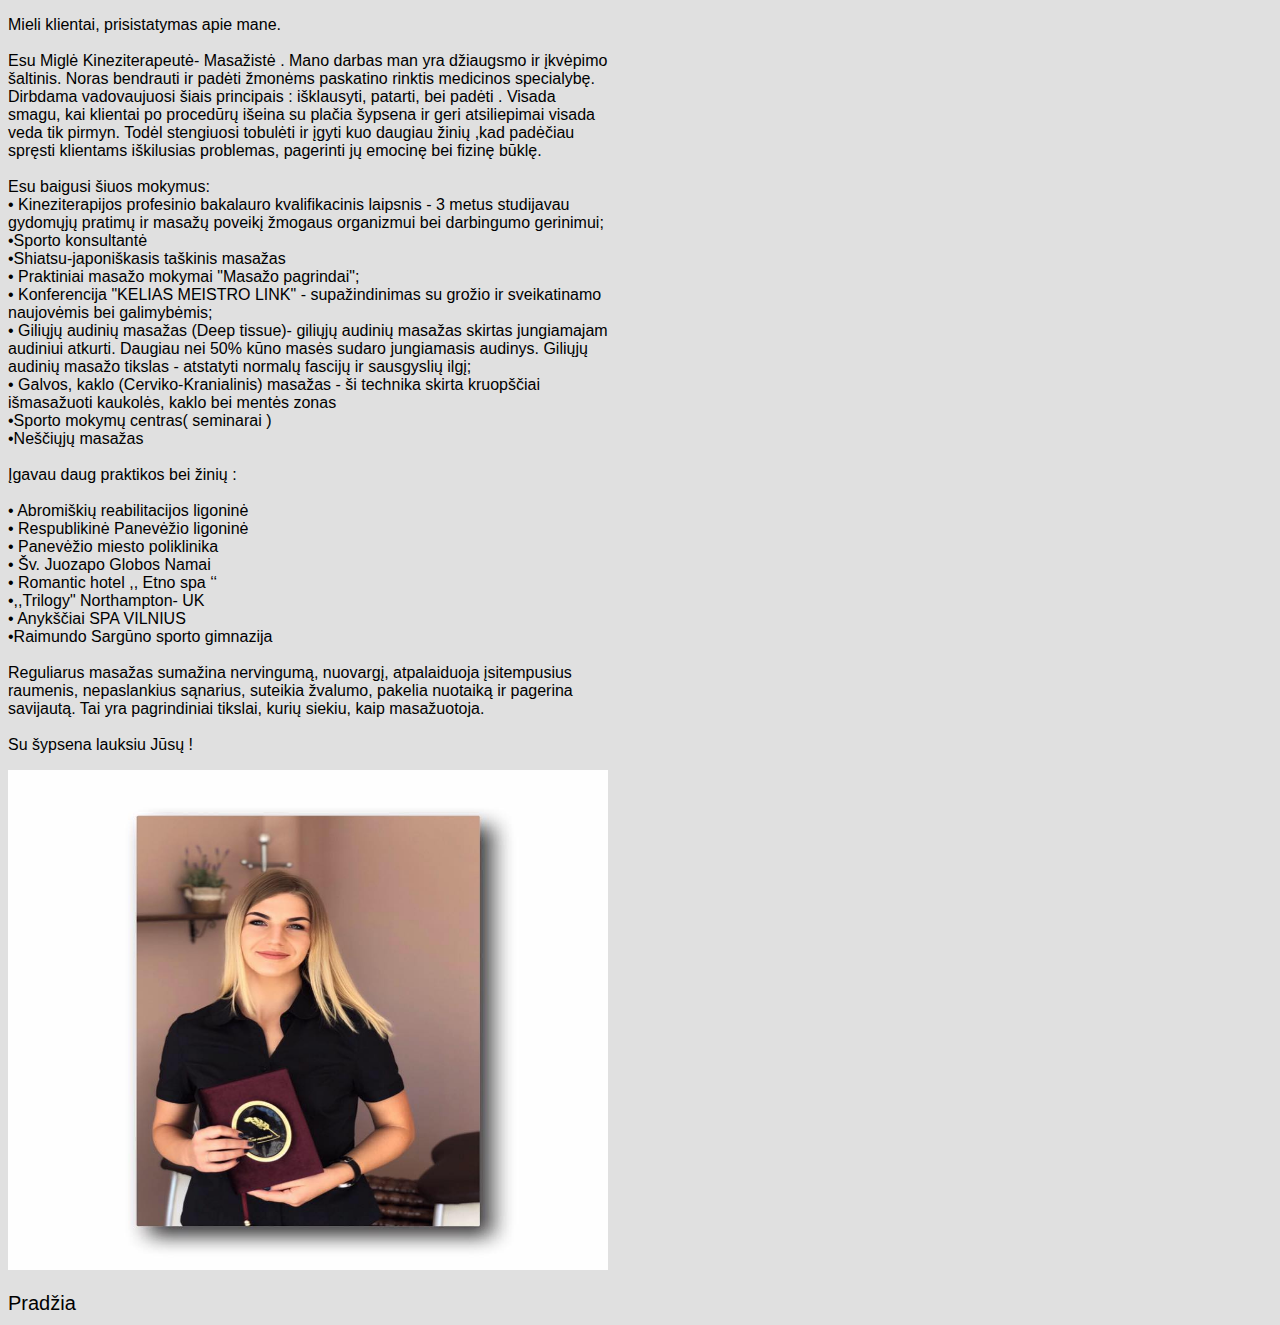
<file: templates/about_massage_therapist.html>
<!DOCTYPE html>
<html>
<head>
    <title>Massage Information</title>
    <link rel="stylesheet" href="/static/style.css">
</head>
<body>

    <p class="text-center">Mieli klientai, prisistatymas apie mane.<br><br>

Esu Miglė Kineziterapeutė- Masažistė . Mano darbas man yra džiaugsmo ir įkvėpimo šaltinis. Noras bendrauti ir padėti žmonėms paskatino rinktis medicinos specialybę. Dirbdama vadovaujuosi šiais principais : išklausyti, patarti, bei padėti . Visada smagu, kai klientai po procedūrų išeina su plačia šypsena ir geri atsiliepimai visada veda tik pirmyn. Todėl stengiuosi tobulėti ir įgyti kuo daugiau žinių ,kad padėčiau spręsti klientams iškilusias problemas, pagerinti jų emocinę bei fizinę būklę.<br><br>

Esu baigusi šiuos mokymus: <br>

• Kineziterapijos profesinio bakalauro kvalifikacinis laipsnis - 3 metus studijavau gydomųjų pratimų ir masažų poveikį žmogaus organizmui bei darbingumo gerinimui;<br>
•Sporto konsultantė<br>
•Shiatsu-japoniškasis taškinis masažas<br>
• Praktiniai masažo mokymai "Masažo pagrindai";<br>
• Konferencija "KELIAS MEISTRO LINK" - supažindinimas su grožio ir sveikatinamo naujovėmis bei galimybėmis;<br>
• Giliųjų audinių masažas (Deep tissue)- giliųjų audinių masažas skirtas jungiamajam audiniui atkurti. Daugiau nei 50% kūno masės sudaro jungiamasis audinys. Giliųjų audinių masažo tikslas - atstatyti normalų fascijų ir sausgyslių ilgį;<br>
• Galvos, kaklo (Cerviko-Kranialinis) masažas - ši technika skirta kruopščiai išmasažuoti kaukolės, kaklo bei mentės zonas<br>
•Sporto mokymų centras( seminarai )<br>
•Neščiųjų masažas<br><br>

Įgavau daug praktikos bei žinių :<br><br>

• Abromiškių reabilitacijos ligoninė<br>
• Respublikinė Panevėžio ligoninė<br>
• Panevėžio miesto poliklinika<br>
• Šv. Juozapo Globos Namai<br>
• Romantic hotel ,, Etno spa ‘‘<br>
•,,Trilogy" Northampton- UK<br>
• Anykščiai SPA VILNIUS<br>
•Raimundo Sargūno sporto gimnazija<br><br>

Reguliarus masažas sumažina nervingumą, nuovargį, atpalaiduoja įsitempusius raumenis, nepaslankius sąnarius, suteikia žvalumo, pakelia nuotaiką ir pagerina savijautą. Tai yra pagrindiniai tikslai, kurių siekiu, kaip masažuotoja.<br><br>

Su šypsena lauksiu Jūsų ! </p>

<img src="/static/foto/migle.jpg" width="600" height="500"><br><br>
<li><a href="/start">Pradžia</a></li>
</body>
</html>
</file>
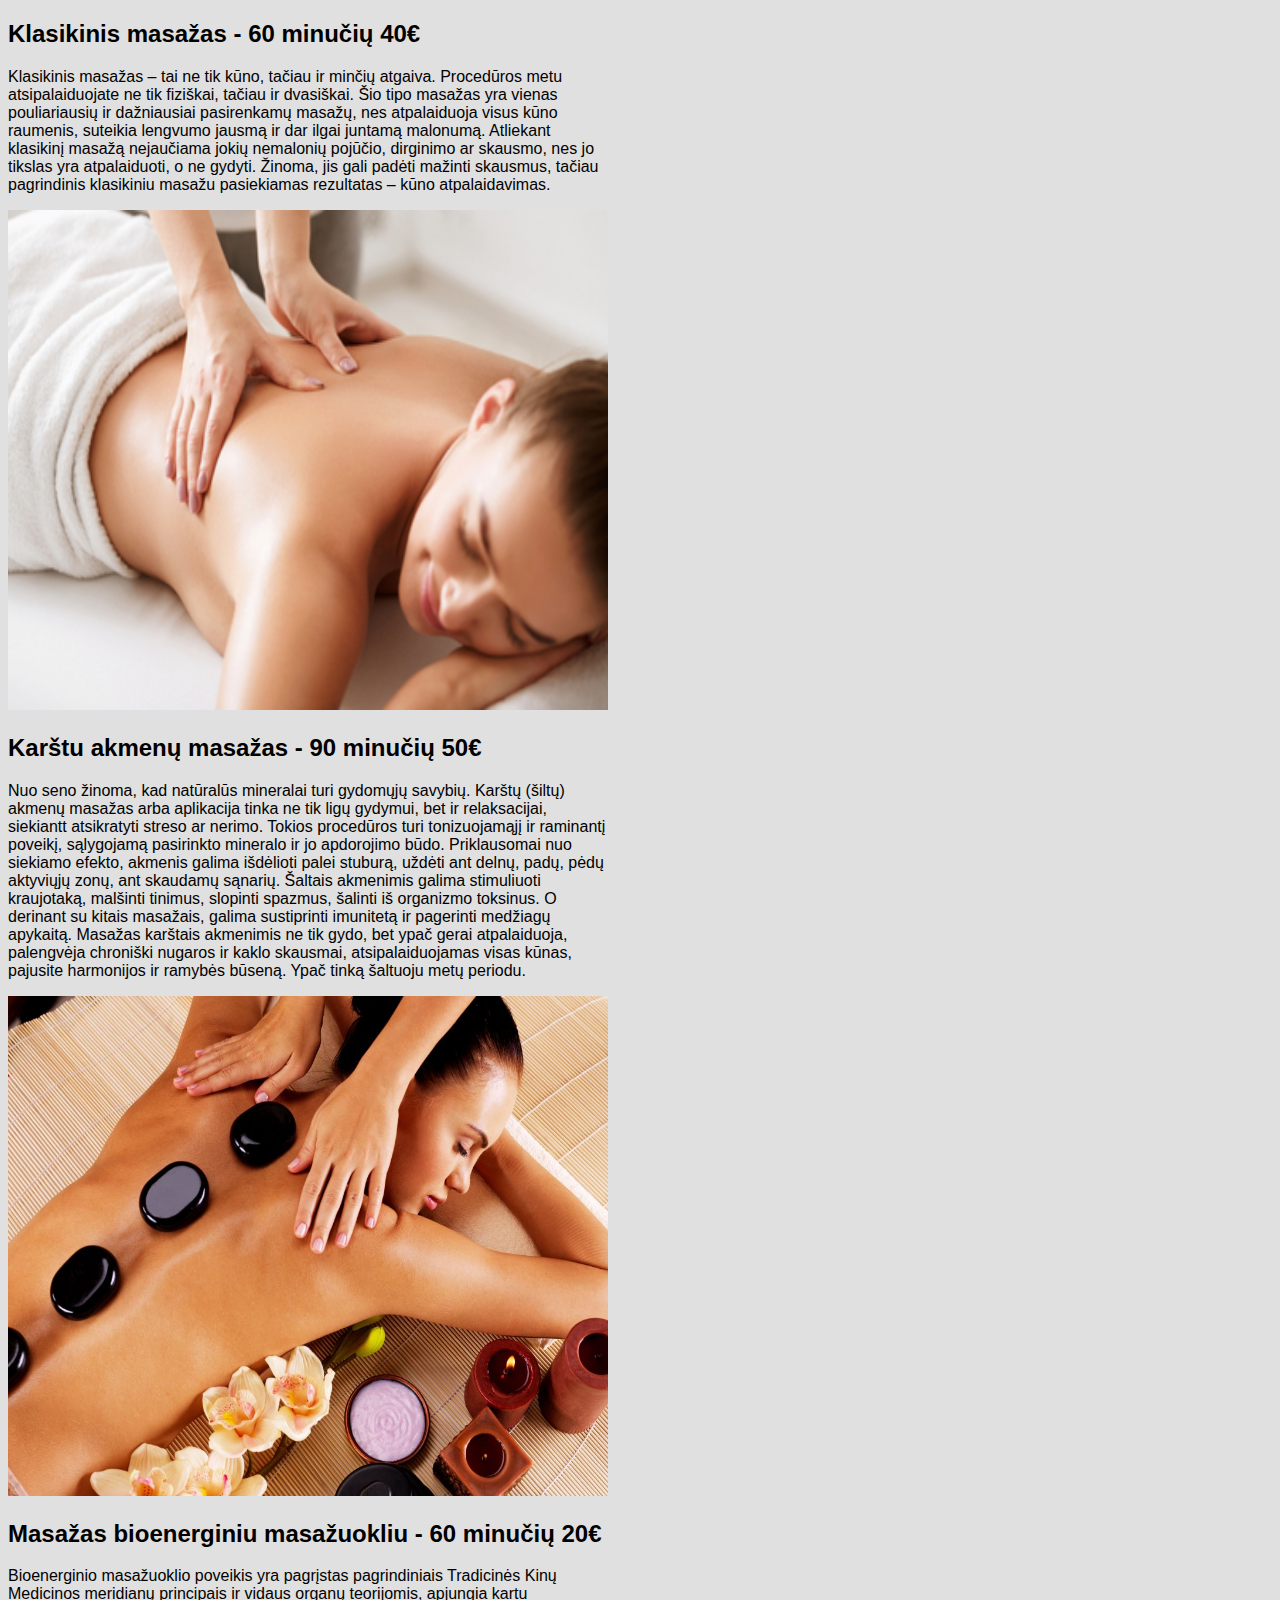
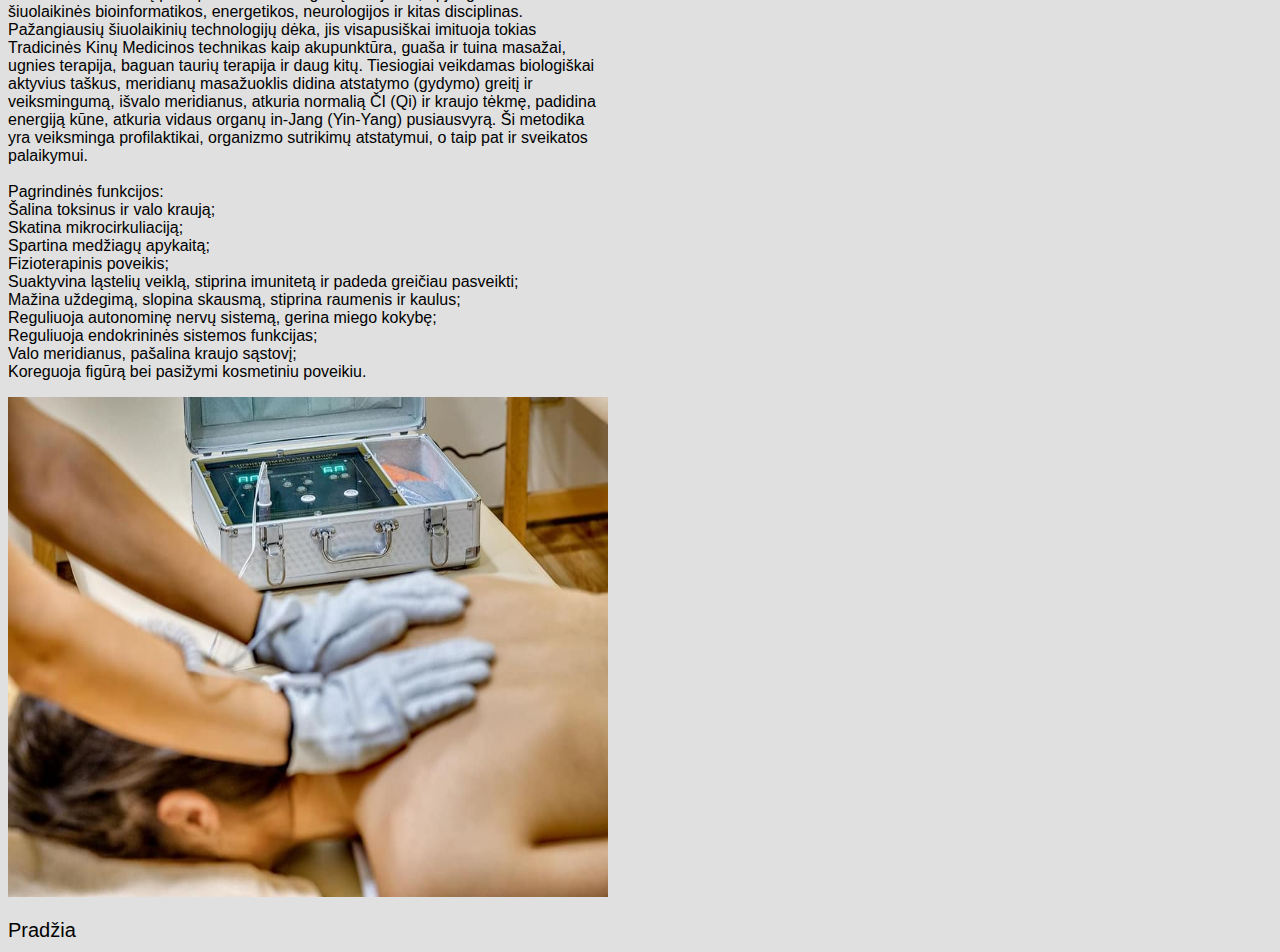
<file: templates/massage_info.html>
<!DOCTYPE html>
<html>
<head>
    <title>Massage Information</title>
    <link rel="stylesheet" href="/static/style.css">

</head>
<body>

    <h2>Klasikinis masažas - 60 minučių 40€</h2>
    <p class="text-center">Klasikinis masažas – tai ne tik kūno, tačiau ir minčių atgaiva. Procedūros metu atsipalaiduojate ne tik fiziškai, tačiau ir dvasiškai. Šio tipo masažas yra vienas pouliariausių ir dažniausiai pasirenkamų masažų, nes atpalaiduoja visus kūno raumenis, suteikia lengvumo jausmą ir dar ilgai juntamą malonumą. Atliekant klasikinį masažą nejaučiama jokių nemalonių pojūčio, dirginimo ar skausmo, nes jo tikslas yra atpalaiduoti, o ne gydyti. Žinoma, jis gali padėti mažinti skausmus, tačiau pagrindinis klasikiniu masažu pasiekiamas rezultatas – kūno atpalaidavimas.</p>
    <img src="/static/foto/klasikinis.jpeg" width="600" height="500">

    <h2>Karštu akmenų masažas - 90 minučių 50€</h2>
    <p class="text-center">Nuo seno žinoma, kad natūralūs mineralai turi gydomųjų savybių. Karštų (šiltų) akmenų masažas arba aplikacija tinka ne tik ligų gydymui, bet ir relaksacijai, siekiantt atsikratyti streso ar nerimo. Tokios procedūros turi tonizuojamąjį ir raminantį poveikį, sąlygojamą pasirinkto mineralo ir jo apdorojimo būdo. Priklausomai nuo siekiamo efekto, akmenis galima išdėlioti palei stuburą, uždėti ant delnų, padų, pėdų aktyviųjų zonų, ant skaudamų sąnarių. Šaltais akmenimis galima stimuliuoti kraujotaką, malšinti tinimus, slopinti spazmus, šalinti iš organizmo toksinus. O derinant su kitais masažais, galima sustiprinti imunitetą ir pagerinti medžiagų apykaitą. Masažas karštais akmenimis ne tik gydo, bet ypač gerai atpalaiduoja, palengvėja chroniški nugaros ir kaklo skausmai, atsipalaiduojamas visas kūnas, pajusite harmonijos ir ramybės būseną. Ypač tinką šaltuoju metų periodu.</p>
    <img src="/static/foto/akmenis.jpg" width="600" height="500">

    <h2>Masažas bioenerginiu masažuokliu - 60 minučių 20€</h2>
    <p class="text-center">Bioenerginio masažuoklio poveikis yra pagrįstas pagrindiniais Tradicinės Kinų Medicinos meridianų principais ir vidaus organų teorijomis, apjungia kartu šiuolaikinės bioinformatikos, energetikos, neurologijos ir kitas disciplinas. Pažangiausių šiuolaikinių technologijų dėka, jis visapusiškai imituoja tokias Tradicinės Kinų Medicinos technikas kaip akupunktūra, guaša ir tuina masažai, ugnies terapija, baguan taurių terapija ir daug kitų.
        Tiesiogiai veikdamas biologiškai aktyvius taškus, meridianų masažuoklis didina atstatymo (gydymo) greitį ir veiksmingumą, išvalo meridianus, atkuria normalią ČI (Qi) ir kraujo tėkmę, padidina energiją kūne, atkuria vidaus organų in-Jang (Yin-Yang) pusiausvyrą.
        Ši metodika yra veiksminga profilaktikai, organizmo sutrikimų atstatymui, o taip pat ir sveikatos palaikymui.<br><br>
        Pagrindinės funkcijos:<br>
        Šalina toksinus ir valo kraują; <br>Skatina mikrocirkuliaciją; <br>Spartina medžiagų apykaitą; <br>Fizioterapinis poveikis; <br>Suaktyvina ląstelių veiklą, stiprina imunitetą ir padeda greičiau pasveikti; <br>Mažina uždegimą, slopina skausmą, stiprina raumenis ir kaulus; <br>Reguliuoja autonominę nervų sistemą, gerina miego kokybę; <br>Reguliuoja endokrininės sistemos funkcijas; <br>Valo meridianus, pašalina kraujo sąstovį; <br>Koreguoja figūrą bei pasižymi kosmetiniu poveikiu.</p>
    <img src="/static/foto/bioenerginis.jpg" width="600" height="500">
<br><br>
    <li><a href="/start">Pradžia</a></li>
</body>
</html>
</file>
<file: static/style.css>
body {
        font-family: Arial, sans-serif;
        background-color: #f0f0f0;
        background-color: #E0E0E0;
     }
ul {
            list-style: none;
            padding: 0;
   }
li {
            margin-bottom: 10px;

        }
a {
            text-decoration: none;
            color: black;
        }

a:hover {
            text-decoration: underline;
        }
p {
    font-size: 16px;
}
ul {
    font-size: 20px;
}
li {
    font-size: 20px;
}
.text-center {
    text-align: left;
    width: 600px;
}
</file>
